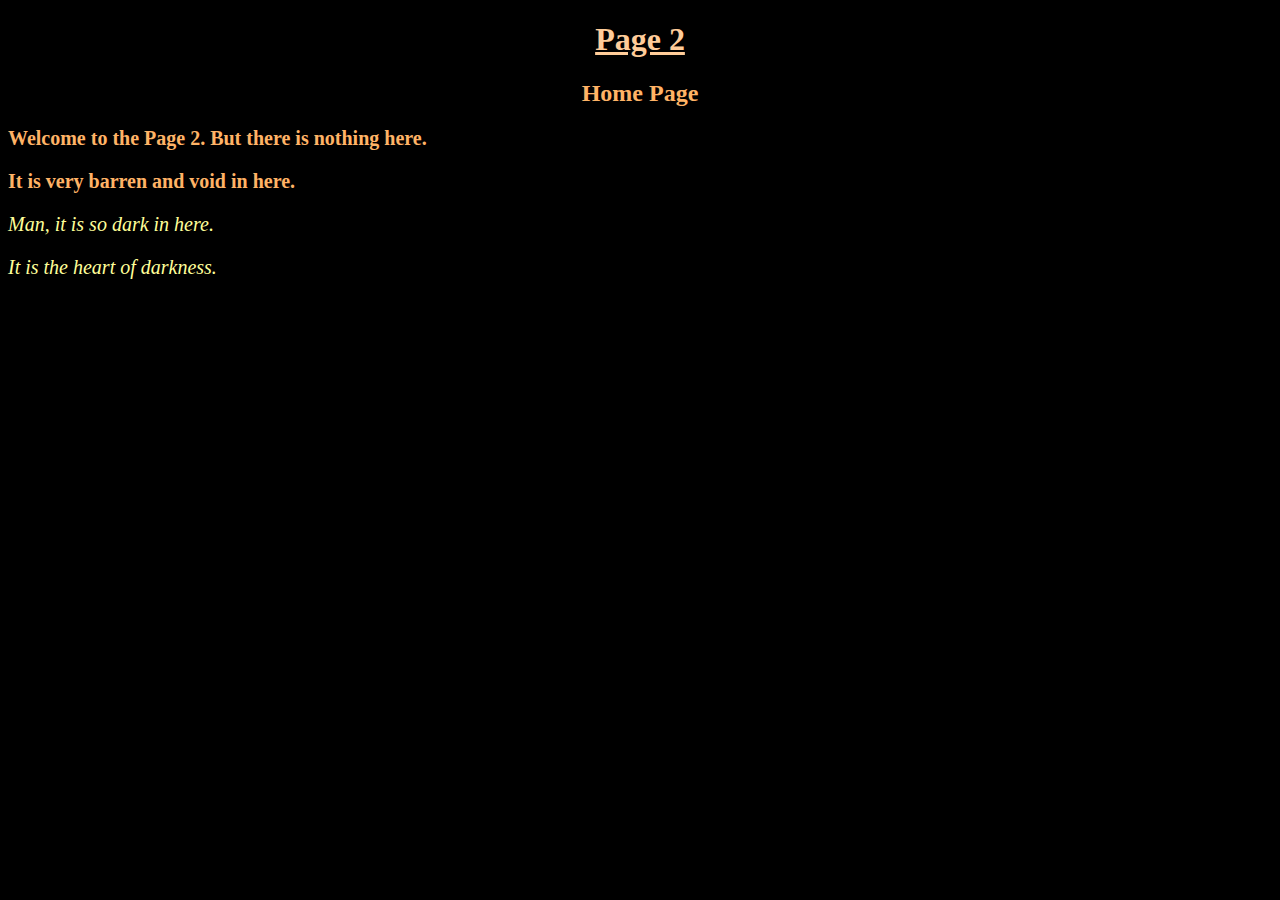
<file: page2.html>
<!DOCTYPE html>
<html lang="en">
    <head>
        <link rel="shortcut icon" type="image/png" href="img/favicon_io/android-chrome-192x192.png">
        <link rel="stylesheet" type="text/css" href="css/FanPagestyle.css">
        <meta charset="UTF-8">
        <meta name="description" content="This is Sam's Composer FanPage.">
        <meta name="author" content="Sam">
        <meta name="keywords" content="Hans, Zimmer, Bootcampspot, sam">
        <meta name="viewport" content="width=device-width, initial-scale=1.0">
        <title>
            Sam's Composer FanPage
        </title>
    </head>
    <body style="background-color: black">
        <h1>Page 2</h1>
        <span class="linkCenter">
        <a href="index.html"><h2>Home Page</h2></a>
        </span>
        <h3>Welcome to the Page 2. But there is nothing here.</h3>
        <h3>It is very barren and void in here.</h3>
        <p>Man, it is so dark in here.</p>
        <p>It is the heart of darkness.</p>
    </body>
</html>
</file>
<file: css/FanPagestyle.css>
/* .parallax.wrapper {
    width: 100vw;
    height: 100vh;
    padding-top: 20vh;
    box-sizing: border-box;
    transform-style: preserve-3d;
}
.parallax.wrapper::before {
    content:"";
    width: 100vw;
    height: 100vh;
    top: 0;
    left: 0;
    Background-image: url("https://www.worldofhanszimmer.com/wp-content/uploads/2018/10/03_HansZimmer_Frank_Embacher_Berlin_print_klein-87.jpg");
    position: absolute;
    z-index: -1;
    transform: trnaslateZ(-1px) scale (2);
} */

body {background-color: #2c1e10;}

h1 {color: #ffcc99; text-decoration: underline; text-align: center;}
h2 {color: #ffb366;}
h3 {color:#ffb366; font-size: 20px;}
p, li {color: #ffff99; font-size: 20px; font-style: italic;}
.bold {font-weight: bold;}
.p1 {font-family: Papyrus, Georgia, Verdana;}
.p2 {font-family: "Courier New", Arial, "Times New Roman";}
.p3 {font-family: "Lucida Handwriting", "Lucida Console", "Arial";}
.normal {font-variant: normal;}
.smallcaps {font-variant: small-caps;}
pre {color: #ffff99; font-size: 20px;}
#Image1 {display: block; margin-left: auto; margin-right: auto; width: 50%; border: 5px solid rgb(148, 146, 146); color: #ffff99;}
#Video {border: #ffcc99; background-color: rgb(80, 60, 24); text-align: center;}
.linkCenter {text-align: Center;}
a:link {color: #06ff06; background-color: transparent; text-decoration: none;}
a:visited {color: #aaff00; background-color: transparent; text-decoration: none;}
a:hover {color: #ff0000; background-color: #ffffff; text-decoration:underline;}
a:active {color: #ffffff; background-color: transparent; text-decoration:dotted}
table {
    font-family: arial, sans-serif;
    border-collapse: collapse;
    width: 100%;}
caption {color:#f5ffe0; font-size: 20px; text-decoration: underline;; font-weight: bold;}
th, td {
    border: 2px solid #84ffbf;
    text-align: left;
    padding: 8px;
    color:#ffff99;
}

tbody > tr:nth-child(1) {
    background-color: #644f3b;
}
tbody > .tr-shade:nth-of-type(4n+1) {
    background-color: #644f3b;
}
tbody > .tr-shade:nth-of-type(4n+2) {
    background-color: #644f3b;
}
tbody > tr:nth-last-child(3) {
    background-color: #644f3b;
}
tbody > tr:nth-last-child(4) {
    background-color: #644f3b;
}
</file>
